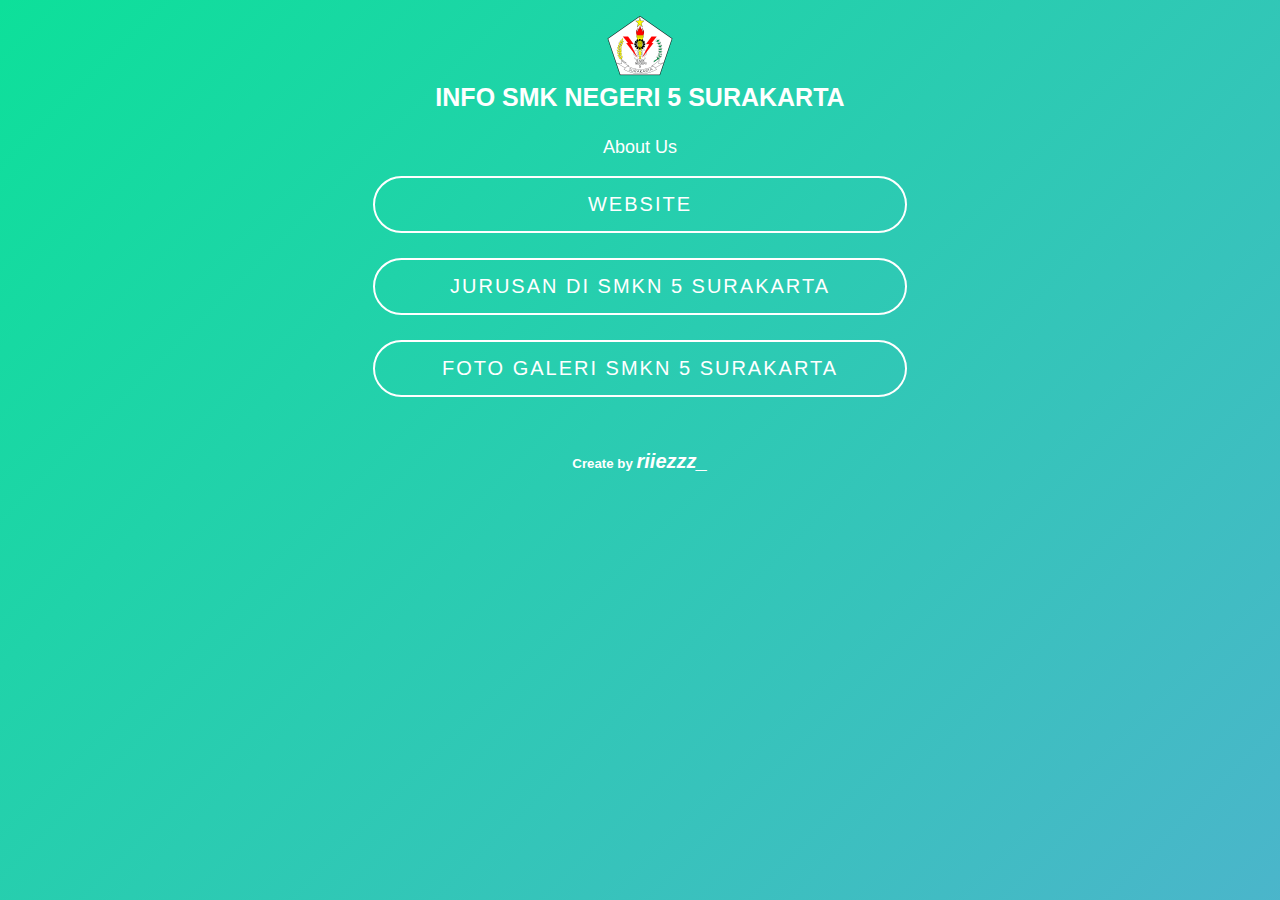
<file: index.html>
<!DOCTYPE html>
<html lang="en">
  <head>
    <meta charset="UTF-8" />
    <meta http-equiv="X-UA-Compatible" content="IE=edge" />
    <meta name="viewport" content="width=device-width, initial-scale=1.0" />
    <link rel="stylesheet" href="style.css" />

    <link
      rel="stylesheet"
      href="https://pro.fontawesome.com/releases/v5.10.0/css/all.css"
      integrity="sha384-AYmEC3Yw5cVb3ZcuHtOA93w35dYTsvhLPVnYs9eStHfGJvOvKxVfELGroGkvsg+p"
      crossorigin="anonymous"
    />

    <link rel="icon" href="Assets/Images/avatar.png">
    <link rel="apple-touch-icon" href="Assets/Images/avatar.png">

    <link rel="preconnect" href="https://fonts.googleapis.com" />
    <link rel="preconnect" href="https://fonts.gstatic.com" crossorigin />
    <link
      href="https://fonts.googleapis.com/css2?family=Courgette&family=Ubuntu+Condensed&display=swap"
      rel="stylesheet"
    />
          <!--YourName-->
    <title>smkn5solo</title>

  </head>
  <body>
    <section>
      <!--Your Image to src-->
      <img src="logo.png" alt="Avatar" class="avatar" />

      <!--YourName-->
      <h3 class="Name">INFO SMK NEGERI 5 SURAKARTA</h3>

      <!--YourAbout-->
      <p class="About">About Us</p>
    </section>

    <section class="links">
      <div>
        <a href="http://www.smkn5solo.sch.id/">
        <i class="fas fa-link" id="icons"></i>
        <a>WEBSITE</a>
      </div></a>
      
      <a href="Jurusan/jurusan.html">
      <div>
        <i class="fas fa-clipboard-user" id="icons"></i>
        <a>JURUSAN DI SMKN 5 SURAKARTA</a>
      </div></a>
      
      <a href="kegiatan/kegiatan.html">
      <div>
        <i class="fas fas fa-image" id="icons"></i>
        <a>FOTO GALERI SMKN 5 SURAKARTA</a>
      </div></a>
    
    </section>

  <footer>

  <table>
    <tr>
     <td><a href="info@smkn5solo.net">
      <div>
        <i class="fab fas fa-mail-bulk" id="email"></i>
      </div></a></td>
      
     <td><a href="https://instagram.com/smknegeri5surakarta?igshid=OGQ5ZDc2ODk2ZA==">
      <div>
        <i class="fab fab fa-instagram" id="ig"></i>
      </div></a></td>
      
      
     <td><a href="https://wa.me/+6281225931965">
      <div>
        <i class="fab fab fa-whatsapp" id="ig"></i>
      </div></a></td>
      </tr>
      </table>
      


    <h5><i class="fas fa-code"></i> Create by <i><a href="https://instagram.com/riiezzz_?igshid=OGQ5ZDc2ODk2ZA==">riiezzz_</a></i></h5>
  </footer>
  
  <script>
    $(document).ready(function(){
       $(window).scrollTop(0);
   });
   </script>
   
  </body>
</html>
</file>
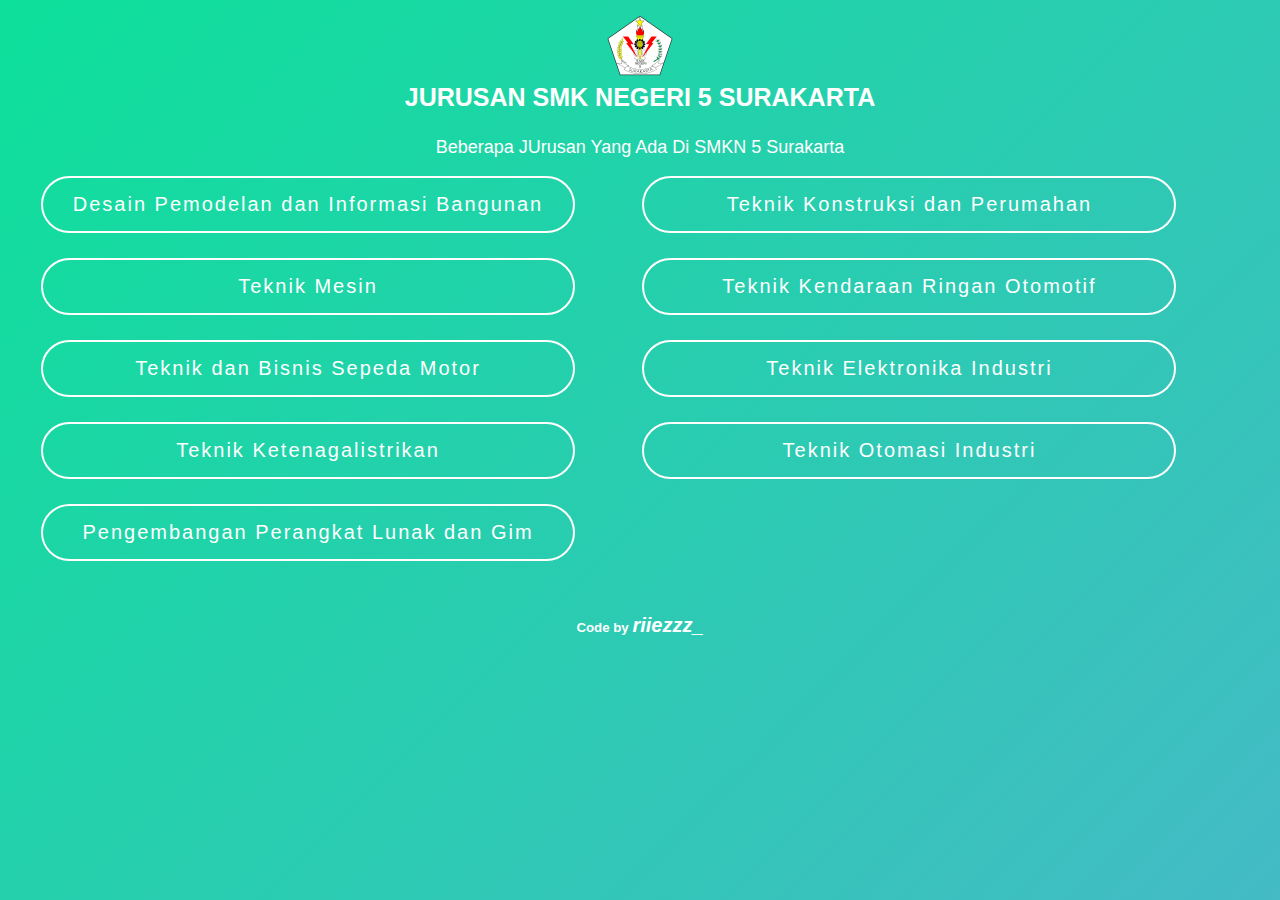
<file: jurusan.html>
<!DOCTYPE html>
<html lang="en">
  <head>
    <meta charset="UTF-8" />
    <meta http-equiv="X-UA-Compatible" content="IE=edge" />
    <meta name="viewport" content="width=device-width, initial-scale=1.0" />
    <link rel="stylesheet" href="jurusan.css" />

    <link
      rel="stylesheet"
      href="https://pro.fontawesome.com/releases/v5.10.0/css/all.css"
      integrity="sha384-AYmEC3Yw5cVb3ZcuHtOA93w35dYTsvhLPVnYs9eStHfGJvOvKxVfELGroGkvsg+p"
      crossorigin="anonymous"
    />

    <link rel="icon" href="Assets/Images/avatar.png">
    <link rel="apple-touch-icon" href="Assets/Images/avatar.png">

    <link rel="preconnect" href="https://fonts.googleapis.com" />
    <link rel="preconnect" href="https://fonts.gstatic.com" crossorigin />
    <link
      href="https://fonts.googleapis.com/css2?family=Courgette&family=Ubuntu+Condensed&display=swap"
      rel="stylesheet"
    />
          <!--YourName-->
    <title>jurusansmkn5solo</title>

  </head>
  <body>
    <section>
      <!--Your Image to src-->
      <img src="logo.png" alt="Avatar" class="avatar" />

      <!--YourName-->
      <h3 class="Name">JURUSAN SMK NEGERI 5 SURAKARTA</h3>

      <!--YourAbout-->
      <p class="About">Beberapa JUrusan Yang Ada Di SMKN 5 Surakarta </p>
    </section>

    <section class="links">
      <div>
        <a href="https://www.smkn5solo.sch.id/teknik-konstruksi-properti/">
        <i class="fas fa-city" id="icons"></i>
        <a>Desain Pemodelan dan Informasi Bangunan</a>
      </div></a>
      
      <a href="https://www.smkn5solo.sch.id/teknik-konstruksi-dan-perumahan-tkp/">
      <div>
        <i class="fas fa-building" id="icons"></i>
        <a>Teknik Konstruksi dan Perumahan </a>
      </div></a>
      
      <a href="https://www.smkn5solo.sch.id/teknik-permesinan/">
      <div>
        <i class="fas fas fa-wrench" id="icons"></i>
        <a>Teknik Mesin </a>
      </div></a>

      <div>
        <a href="https://www.smkn5solo.sch.id/teknik-otomotif/">
        <i class="fas fa-car" id="icons"></i>
        <a>Teknik Kendaraan Ringan Otomotif</a>
      </div></a>
      
      <a href="https://www.smkn5solo.sch.id/teknik-dan-bisnis-sepeda-motor/">
      <div>
        <i class="fas fa-motorcycle" id="icons"></i>
        <a>Teknik dan Bisnis Sepeda Motor</a>
      </div></a>
      
      <a href="https://www.smkn5solo.sch.id/teknik-elektronika-industri/">
      <div>
        <i class="fas fas fa-plug" id="icons"></i>
        <a>Teknik Elektronika Industri</a>
      </div></a>

      <div>
        <a href="https://www.smkn5solo.sch.id/teknik-ketenagalistrikan/">
        <i class="fas fa-bolt" id="icons"></i>
        <a>Teknik Ketenagalistrikan</a>
      </div></a>
      
      <a href="https://www.smkn5solo.sch.id/teknik-otomasi-industri/">
      <div>
        <i class="fas fa-industry" id="icons"></i>
        <a>Teknik Otomasi Industri</a>
      </div></a>
      
      <a href="https://www.smkn5solo.sch.id/rekayasa-perangkat-lunak/">
      <div>
        <i class="fas fas fa-code" id="icons"></i>
        <a>Pengembangan Perangkat Lunak dan Gim</a>
      </div></a>
    
    </section>

  <footer>

  <table>
    <tr>
     <td><a href="info@smkn5solo.net">
      <div>
        <i class="fab fas fa-mail-bulk" id="email"></i>
      </div></a></td>
      
     <td><a href="https://instagram.com/smknegeri5surakarta?igshid=OGQ5ZDc2ODk2ZA==">
      <div>
        <i class="fab fab fa-instagram" id="ig"></i>
      </div></a></td>
      
      
     <td><a href="https://wa.me/+6281225931965">
      <div>
        <i class="fab fab fa-whatsapp" id="ig"></i>
      </div></a></td>
      </tr>
      </table>
      


    <h5><i class="fas fa-code"></i> Code by <i><a href="https://instagram.com/riiezzz_?igshid=OGQ5ZDc2ODk2ZA==">riiezzz_</a></i></h5>
  </footer>
  
  <script>
    $(document).ready(function(){
       $(window).scrollTop(0);
   });
   </script>
   
  </body>
</html>
</file>
<file: style.css>
body {
    background: linear-gradient(-45deg, #5ed3a2, #e09ee6, #5ea8da, #0de09a);
    background-size: 400% 700%;
    animation: gradient 10s ease infinite;  
    font-family: 'Ubuntu Condensed', sans-serif;
    color: white;
}


@keyframes gradient {
    0% {
      background-position: 0% 50%;
    }
  
    50% {
      background-position: 100% 50%;
    }
  
    100% {
      background-position: 0% 50%;
    }
  }


.avatar {
    display: block;
    margin-left: auto;
    margin-right: auto;
    height: auto;
    width: 100px; 
    animation: filter 3s ease infinite;
    
}




@keyframes filter {
  
    50% {
      filter: grayscale(80%);
    }

    100% {
      filter: grayscale(0%);
    }
}
.Name {
    margin-top: auto;
    text-align: center;
    font-size: 25px;
    animation: fall 3s ease infinite;
}

@keyframes fall {
  25% {
    transform:  translateY(10px);
  }

  50% {
    transform:  translateY(-10);
  }

  100% {
    transform:  translateY(0px);
  }
}

.About {
    margin-top: auto;
    text-align: center;
    font-size: 18px;
}

.links div {
    position: relative;
    display: block;
    margin-bottom: 25px;
    padding: 15px;
    margin-left: auto;
    margin-right: auto;
    color: white;
    letter-spacing: 2px;
    text-align: center;
    border: 2px solid white;
    border-radius: 40px;
    width: 500px;
    transition: 0.3s all ease-in-out;
    
    
}

.links>div:hover {
    background-color: white;
    transition: 0.5s all ease-in;
    color: black;
}

.links>div:hover a{
    color: black;
    transition: 0.5s all ease-in;
}

a {
    text-decoration: none;
    color: white;
    text-align: center;
    font-family: 'Ubuntu Condensed', sans-serif;
    font-size: 20px;
    
}

#icons {
    display: flex;
    transform: translateY(20px) translateX(15px);
    padding-top: 0%;
    

}



.footer-text{
  text-align: center;
  font-weight: lighter;
}

.footer-text>a{
  transition: 0.3s all ease-in;
  
}

footer>h5:hover a{
  transition: 0.3s all ease-in;
  color: black;
}

footer>h5{
  text-align: center;
}

@media (max-width: 548px) {
  .links div {
    position: relative;
    display: block;
    width: 290px;
    text-align: center;
  }

}

#ig {
  margin: 10px 50px 30px 50px;
  margin: 0 auto;
  align-items: center;
  text-align: center;
  font-weight: lighter;
}

#email {
  margin: 10px 30px 30px 60px;
  margin: 0 auto;
  align-items: center;
}

table {
  margin: 0 auto;
  
}

table td {
  padding-right: 30px;
  padding-left: 30px;
}
</file>
<file: jurusan.css>
body {
    background: linear-gradient(-45deg, #5ed3a2, #e09ee6, #5ea8da, #0de09a);
    background-size: 400% 700%;
    animation: gradient 10s ease infinite;  
    font-family: 'Ubuntu Condensed', sans-serif;
    color: white;
}


@keyframes gradient {
    0% {
      background-position: 0% 50%;
    }
  
    50% {
      background-position: 100% 50%;
    }
  
    100% {
      background-position: 0% 50%;
    }
  }


.avatar {
    display: block;
    margin-left: auto;
    margin-right: auto;
    height: auto;
    width: 100px; 
    animation: filter 3s ease infinite;
    
}




@keyframes filter {
  
    50% {
      filter: grayscale(80%);
    }

    100% {
      filter: grayscale(0%);
    }
}
.Name {
    margin-top: auto;
    text-align: center;
    font-size: 25px;
    animation: fall 3s ease infinite;
}

@keyframes fall {
  25% {
    transform:  translateY(10px);
  }

  50% {
    transform:  translateY(-10);
  }

  100% {
    transform:  translateY(0px);
  }
}

.About {
    margin-top: auto;
    text-align: center;
    font-size: 18px;
}

.links div {
    position: relative;
    display: block;
    margin-bottom: 25px;
    padding: 15px;
    margin-left: 33px;
    margin-right: 30px;
    color: white;
    letter-spacing: 2px;
    text-align: center;
    border: 2px solid white;
    border-radius: 40px;
    width: 500px;
    transition: 0.3s all ease-in-out;
	display: inline-block;
    
    
}

.links>div:hover {
    background-color: white;
    transition: 0.5s all ease-in;
    color: black;
}

.links>div:hover a{
    color: black;
    transition: 0.5s all ease-in;
}

a {
    text-decoration: none;
    color: white;
    text-align: center;
    font-family: 'Ubuntu Condensed', sans-serif;
    font-size: 20px;
    
}

#icons {
    display: flex;
    transform: translateY(20px) translateX(15px);
    padding-top: 0%;
    

}



.footer-text{
  text-align: center;
  font-weight: lighter;
}

.footer-text>a{
  transition: 0.3s all ease-in;
  
}

footer>h5:hover a{
  transition: 0.3s all ease-in;
  color: black;
}

footer>h5{
  text-align: center;
}

@media (max-width: 548px) {
  .links div {
    position: relative;
    display: block;
    width: 290px;
    text-align: center;
  }

}

#ig {
  margin: 10px 50px 30px 50px;
  margin: 0 auto;
  align-items: center;
  text-align: center;
  font-weight: lighter;
}

#email {
  margin: 10px 30px 30px 60px;
  margin: 0 auto;
  align-items: center;
}

table {
  margin: 0 auto;
  
}

table td {
  padding-right: 30px;
  padding-left: 30px;
}
</file>
